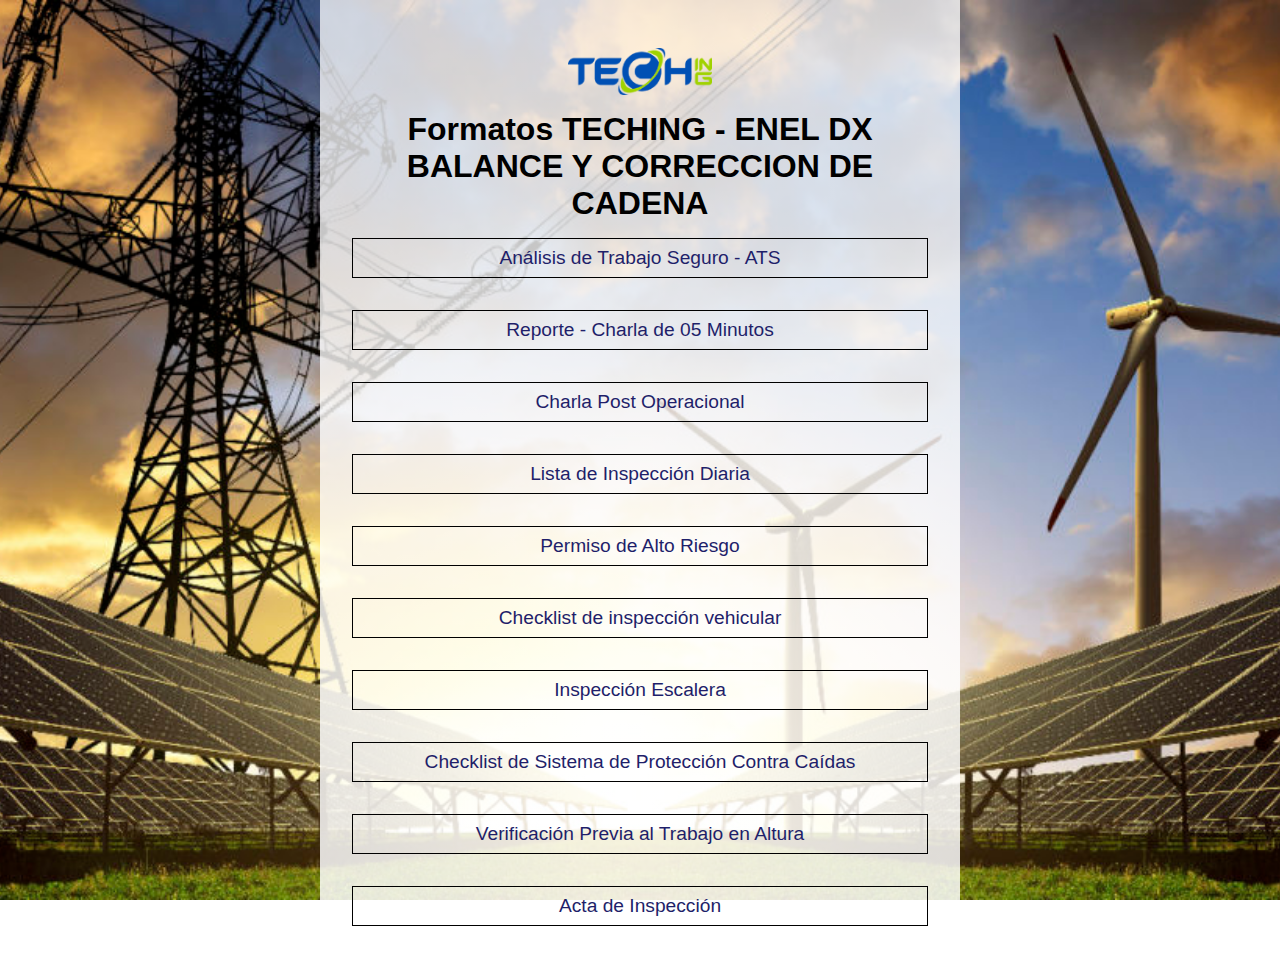
<file: index.html>
<!DOCTYPE html>
<html lang="es">
  <head>
    <meta charset="UTF-8" />
    <meta name="robots" content="noindex, nofollow">
    <meta name="viewport" content="width=device-width, initial-scale=1.0" />
    <title>Formatos</title>
    <link rel="icon" href="./recursos/favicon-teching.png" type="image/x-icon"/>
    <link rel="stylesheet" href="https://cdnjs.cloudflare.com/ajax/libs/font-awesome/6.5.1/css/all.min.css"/>
    <link rel="stylesheet" href="./estilos/stylesIndex.css" />
  </head>
  <body>
    <main>
      <figure class="contenedor-imagen">
        <img src="./recursos/logo_teching.png" alt="logo_teching" class="imagen-logo"/>
      </figure>
      <h1>Formatos TECHING - ENEL DX BALANCE Y CORRECCION DE CADENA</h1>
      <div class="formatos">
        <a href="./formatos/analisis_trabajo_seguro.html" class="links">Análisis de Trabajo Seguro - ATS</a>
      </div>
      <div class="formatos">
        <a href="./formatos/charla_05_minutos.html" class="links">Reporte - Charla de 05 Minutos</a>
      </div>
      <div class="formatos">
        <a href="./formatos/charla_post_operacional.html" class="links">Charla Post Operacional</a>
      </div>
      <div class="formatos">
        <a href="./formatos/lista_de_inspeccion.html" class="links">Lista de Inspección Diaria</a>
      </div>
      <!-- Se retiró Orden de Trabajo -->
      <div class="formatos">
        <a href="./formatos/permiso_alto_riesgo.html" class="links">Permiso de Alto Riesgo</a>
      </div>
      <div class="formatos">
        <a href="./formatos/inspeccion_vehicular.html" class="links">Checklist de inspección vehicular</a>
      </div>
      <div class="formatos">
        <a href="./formatos/inspeccion_escalera.html" class="links">Inspección Escalera</a>
      </div>
      <div class="formatos">
        <a href="./formatos/proteccion_contra_caidas.html" class="links">Checklist de Sistema de Protección Contra Caídas</a>
      </div>
      <div class="formatos">
        <a href="./formatos/verificacion_previa_trabajo_altura.html" class="links">Verificación Previa al Trabajo en Altura</a>
      </div>
      <div class="formatos">
        <a href="./formatos/acta_inspeccion.html" class="links">Acta de Inspección</a>
      </div>
    </main>
  </body>
</html>
</file>
<file: estilos/stylesIndex.css>
*{
    box-sizing: border-box;
    margin: 0;
    padding: 0;
    font-family: 'Montserrat', sans-serif;
}

body{
    display: flex;
    height: 100vh;
    background: url("../recursos/background.jpg");
    background-position: center;
    background-repeat: no-repeat;
    background-attachment: fixed;
    background-size: cover; 
}

main{
    width: 50%;
    padding: 2rem;
    margin: auto;
    display: flex;
    justify-content: center;
    flex-direction: column;
    background: linear-gradient(rgba(255,255,255,0.75), rgba(255,255,255,0.85));
    background-size: cover;
}

.contenedor-imagen{
    display: flex;
    align-items: center;
    justify-content: center;
    margin: 1rem 0;
}

.imagen-logo{
    width: 25%;
}

h1{
    text-align: center;
}

.formatos{
    border: 1px solid black ;
    margin: 1rem 0;
    transition: .2s all ease-in-out
}

.formatos:hover{
    transition: .2s all ease-in-out;
    transform: scale(110%);
    box-shadow: rgba(149, 157, 165, 0.2) 0px 8px 24px;
}   

.links{
    text-decoration: none;
    padding: .5rem;
    color: rgb(31, 31, 106);
    font-size: 1.2em;
    display: flex;
    align-items: center;
    justify-content: center;
}

/*clase para formatos en desarrollo*/
.en-proceso{
    font-size: 1.5rem;
    margin-right: .5rem;
    animation-name: proceso;
    animation-duration: 2s;
    animation-delay: .5s;
    animation-iteration-count: infinite;
}

@keyframes proceso{
    10%{
        color: rgb(31, 31, 106);
    }
    20%{
        color: red;
        transform: rotate(45deg);
    }
    40%{
        color: rgb(31, 31, 106);
        transform: rotate(0deg);
    }
    60%{
        color: red;
        transform: rotate(45deg);
    }
    80%{
        color: rgb(31, 31, 106);
        transform: rotate(0deg);

    }
    100%{
        transform: scale(100%);
    }
}

@media (max-width: 720px){

    body{
        max-height: 100vh;
    }

    h1{
        font-size: 1.5rem;
    }
    
    main{
        width: 100%;
        padding: auto;
    }
    .imagen-logo{
        width: 35%;
    }

    .links{
        text-align: center;
    }
}
</file>
